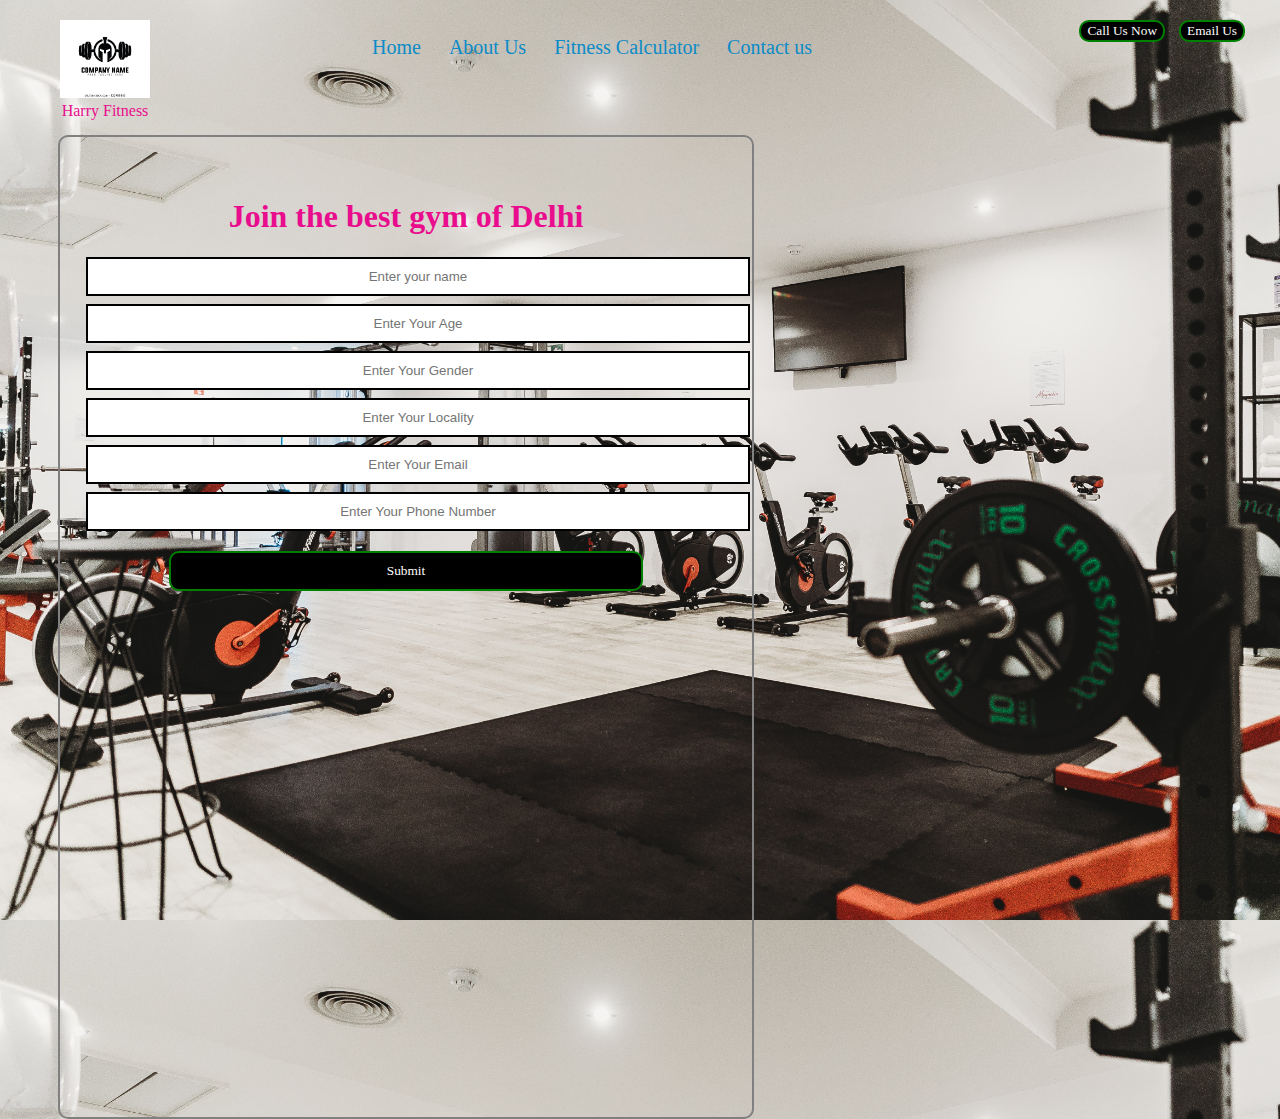
<file: index.html>
<!DOCTYPE html>
<html lang="en">
<head>
    <meta charset="UTF-8">
    <meta http-equiv="X-UA-Compatible" content="IE=edge">
    <meta name="viewport" content="width=device-width, initial-scale=1.0">
    <title>Harry Fitness</title>
    <link rel="stylesheet" href="css/style.css">
    
</head>
<body>
    <header class="header">
        <div class="left">
            <img src="img/warrior-fitness-gym-logo-design-260nw-522985843 (1).jpg">
            <div>
                Harry Fitness
            </div>
        </div>
        <div class="mid">
            <ul class="navbar">
                <li><a href
                    ="" >Home</a></li>
                <li><a href
                    ="" >About Us</a></li>
                <li><a href
                    ="" >Fitness Calculator</a></li>
                <li><a href
                    ="" >Contact us</a></li>
            </ul>
        </div>
        <div class="right">
            <button class="btn">Call Us Now</button>
            <button class="btn">Email Us</button>
        </div>
        
    </header>
    <div class="container">
        <h1>Join the best gym of Delhi</h1>
        <form action="index.html">
            <div class="form-group">
               <input type="text" name="" id="" placeholder="Enter your name">
               <input type="text" name="" id="" placeholder="Enter Your Age">
               <input type="text" name="" id=""placeholder="Enter Your Gender">
               <input type="text" name="" id=""placeholder="Enter Your Locality">
               <input type="text" name="" id=""placeholder="Enter Your Email">
               <input type="text" name="" id=""placeholder="Enter Your Phone Number">
            </div>
            <button class="btn">Submit</button>
        </form>
    </div>
</body>
</html>
</file>
<file: css/style.css>
body{
    margin: 0px;
    padding: 0px; 
    background:url('../img/humphrey-muleba-dDp-6pXrYik-unsplash.jpg');
    height: 100%;
    color: rgb(233, 12, 141);
    /* display: flex; */
    /* background-position: center; */
    background-repeat: repeat-y;
    background-size: cover;
    height: 100vh;
}
.left
{
    position: absolute;
    top: 20px;
    left: 60px;
    display: inline-block;
    /* line-height: 0px;  */
    /* border: 1px solid rgb(139, 9, 9); */

}
.left img{
    width:90px;
    /* line-height: 0px; */
    /* filter: invert(100%); */
}
.left div{
    line-height: px;
    /* font-size: large; */
    text-align: center;
}
.mid
{
    /* display: flex; */
    /* flex-direction: row; */
    /* flex-wrap: wrap; */
    /* display: block; */
    width: 50vw;
    margin: 20px auto;
    /* border: 2px solid rgb(139, 9, 9); */
    
}
.right
{
    position: absolute;
    right: 30px;
    top: 20px;
    display: inline-block;
    /* border: 2px solid rgb(139, 9, 9); */
}
.navbar
{
    /* color:white; */
    display: inline-block;

}
.navbar li
{
    /* color: white; */
    font-size: 20px;
    display: inline-block;   
}
.navbar li a{
    color:rgb(11, 139, 199);
    text-decoration: none;
    padding: 34px 12px;
}
.navbar li a:hover, .navbar li a:active{
    text-decoration: underline;
    /* font-size: 20px; */
    color: rgb(185, 125, 209);
}
.btn{
    font-family:cursive;
    margin:0px 5px;
    background-color: black;
    color:white;
    padding: 5px px;
    border: 2px solid green;
    border-radius: 10px;
    cursor: pointer;
}
.btn:hover{
    font-size: 20px;
    background-color: grey;
}
.container
{
    border: 2px solid grey;
    margin: 40px 58px;
    padding: 40px 26px;
    border-radius: 10px;
    position: absolute;
    /* font-size: 14px; */
    /* color: indianred; */
    width:50vw;
    height: 100vh;
}
.container .form-group{
    width:50vw;
}
.container .form-group input{
    text-align: center;
    display: block;
    width: 50vw;
    padding: 10px;
    border: 2px solid black;
    margin: 8px auto;
}
.container h1
{
    text-align: center;
}
.container button{
    display: block;
    width: 74%;
    margin: 20px auto;
    padding: 10px;
}
</file>
